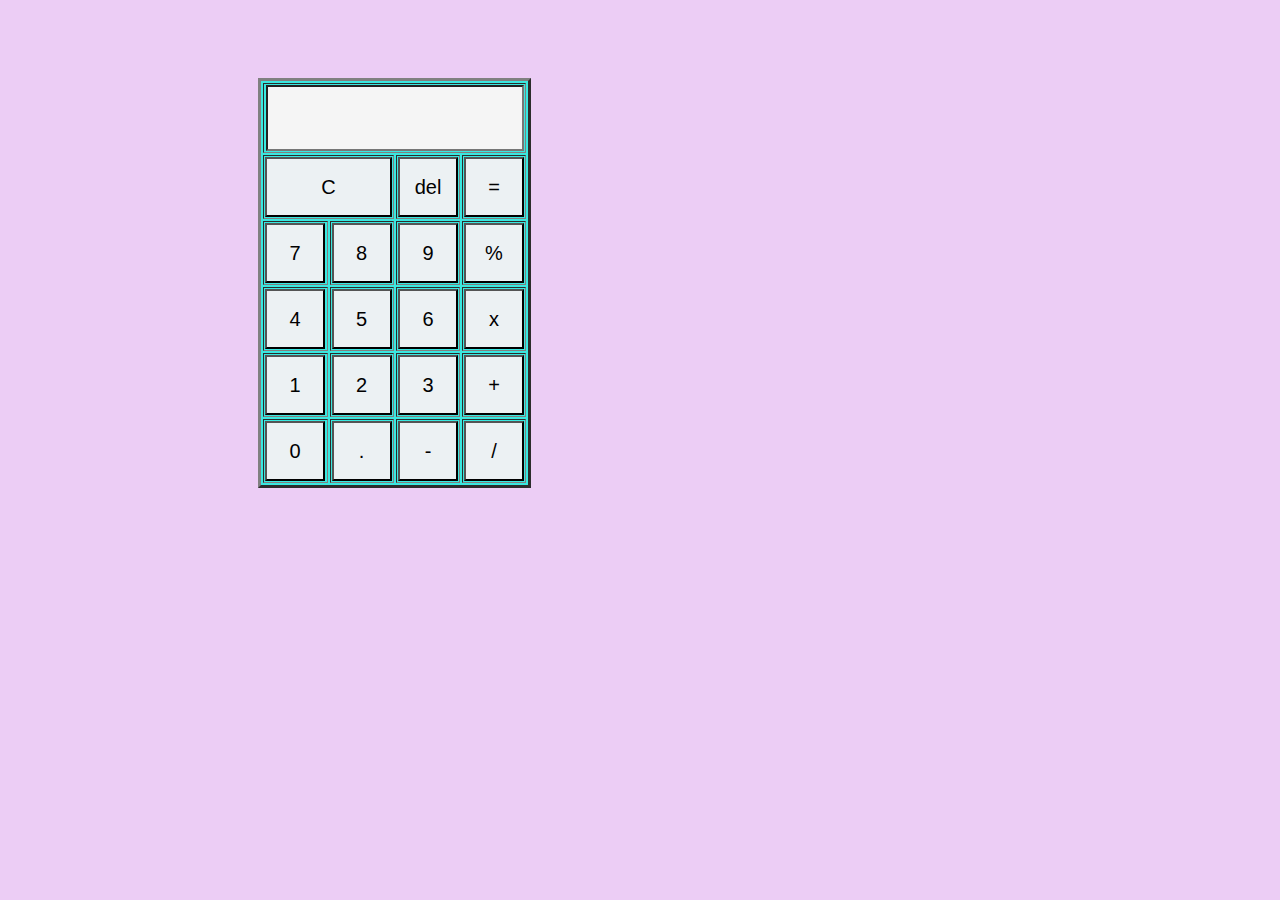
<file: index.html>
<!DOCTYPE html>
<html lang="en">
<head>
    <meta charset="UTF-8">
    <meta http-equiv="X-UA-Compatible" content="IE=edge">
    <meta name="viewport" content="width=device-width, initial-scale=1.0">
    <title>Calculator</title>
    <link rel="stylesheet" href="calci.css">
</head>

<body>
    <div class="c">
        <table  class="t" border="3">
            <th colspan="4"> <input   id="i" width="80" type="text" ></th>
            <tr> 
                <td colspan="2">
                    <input id="clear" type="button" onclick="clearee()"  value="C">
                </td>
                <td> <input type="button" onclick="del()" value=del></td>
                <td> <input type="button" onclick="compute()" value==></td>
            </tr>
            <tr>

                <td> <input type="button" onclick="display('7')" value=7></td>
                <td><input type="button" onclick="display('8')" value=8></td>
                <td><input type="button" onclick="display('9')" value=9></td>
                <td><input type="button" onclick="display('%')" value=%></td>
            </tr>
           
            <tr>
                <td><input type="button" onclick="display('4')"  value=4></td>
                <td><input type="button" onclick="display('5')" value=5></td>
                <td><input type="button" onclick="display('6')"value=6></td>
                <td><input type="button" onclick="display('*')" value=x></td>
            </tr> <tr>
                <td><input type="button" onclick="display('1')" value=1></td>
                <td><input type="button" onclick="display('2')"  value=2></td>
                <td><input type="button" onclick="display('3')" value=3></td>
                <td><input type="button" onclick="display('+')" value=+></td>
            </tr> <tr>
                <td><input type="button" onclick="display('0')"  value=0></td>
                <td><input type="button" onclick="display('.')" value=.></td>
                <td><input type="button" onclick="display('-')" value=- ></td>
                <td><input type="button" onclick="display('/')" value=/ ></td>
            </tr>
        </table>
    </div>
    <script src="calci.js">

    </script>

</body>
</html>
</file>
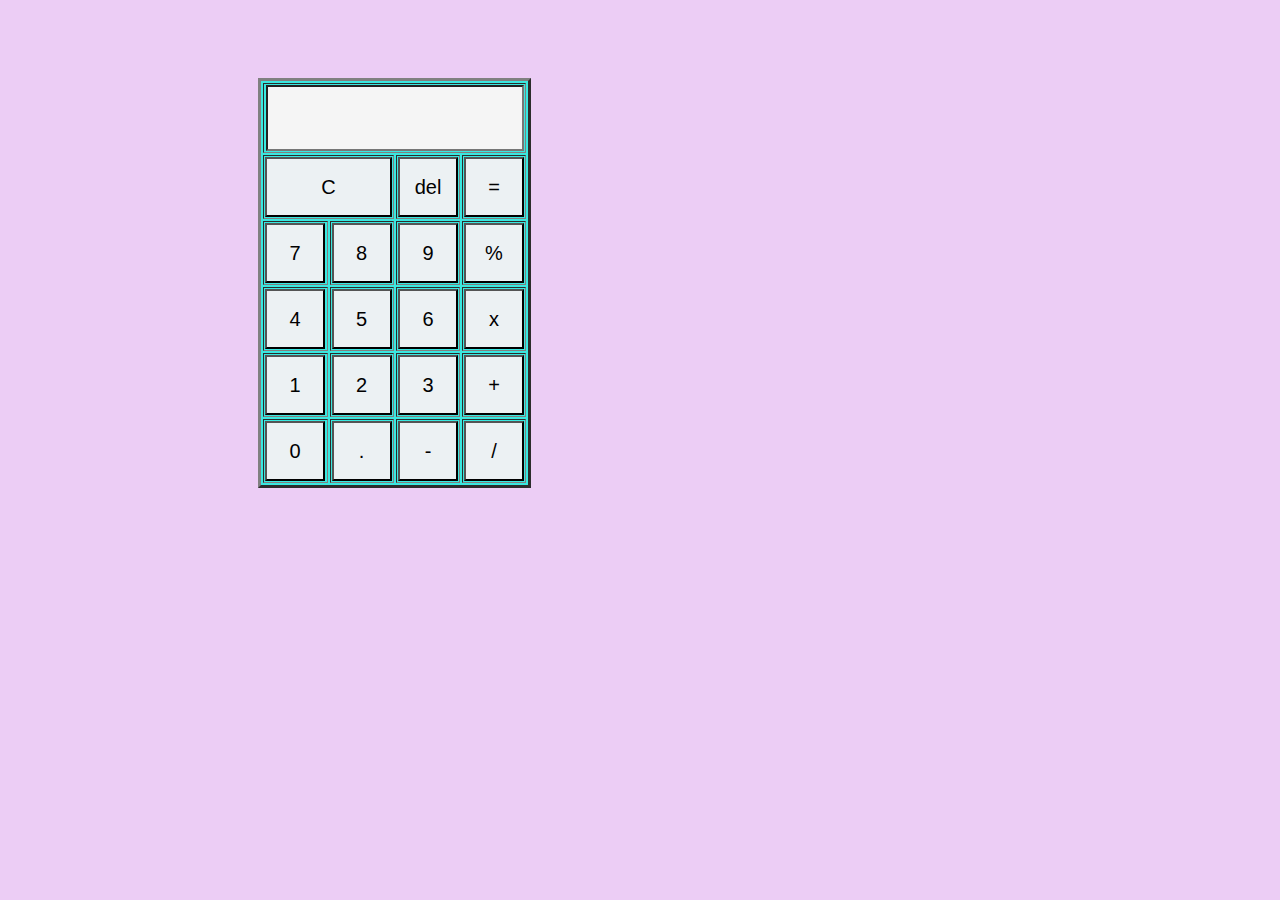
<file: week7Calci.html>
<!DOCTYPE html>
<html lang="en">
<head>
    <meta charset="UTF-8">
    <meta http-equiv="X-UA-Compatible" content="IE=edge">
    <meta name="viewport" content="width=device-width, initial-scale=1.0">
    <title>Calculator</title>
    <link rel="stylesheet" href="calci.css">
</head>

<body>
    <div class="c">
        <table  class="t" border="3">
            <th colspan="4"> <input   id="i" width="80" type="text" ></th>
            <tr> 
                <td colspan="2">
                    <input id="clear" type="button" onclick="clearee()"  value="C">
                </td>
                <td> <input type="button" onclick="del()" value=del></td>
                <td> <input type="button" onclick="compute()" value==></td>
            </tr>
            <tr>

                <td> <input type="button" onclick="display('7')" value=7></td>
                <td><input type="button" onclick="display('8')" value=8></td>
                <td><input type="button" onclick="display('9')" value=9></td>
                <td><input type="button" onclick="display('%')" value=%></td>
            </tr>
           
            <tr>
                <td><input type="button" onclick="display('4')"  value=4></td>
                <td><input type="button" onclick="display('5')" value=5></td>
                <td><input type="button" onclick="display('6')"value=6></td>
                <td><input type="button" onclick="display('*')" value=x></td>
            </tr> <tr>
                <td><input type="button" onclick="display('1')" value=1></td>
                <td><input type="button" onclick="display('2')"  value=2></td>
                <td><input type="button" onclick="display('3')" value=3></td>
                <td><input type="button" onclick="display('+')" value=+></td>
            </tr> <tr>
                <td><input type="button" onclick="display('0')"  value=0></td>
                <td><input type="button" onclick="display('.')" value=.></td>
                <td><input type="button" onclick="display('-')" value=- ></td>
                <td><input type="button" onclick="display('/')" value=/ ></td>
            </tr>
        </table>
    </div>
    <script src="calci.js">

    </script>

</body>
</html>
</file>
<file: calci.css>
.c{
    margin-left: 250px;
    padding-top: 70px;
}

table{
    background-color: rgba(30, 235, 221, 0.87);
    height: 240px;
    width: 240px;
}
#clear{
    width: 127px;
}
#i{
    background-color:whitesmoke;
    width: 250px;
}
input{
    width: 60px;
    height:60px;
    background-color: rgb(236, 241, 243);
    font-size: 20px;
    cursor: pointer;
    
}


body{
    background-color:rgb(236, 205, 245) ;
}
</file>
